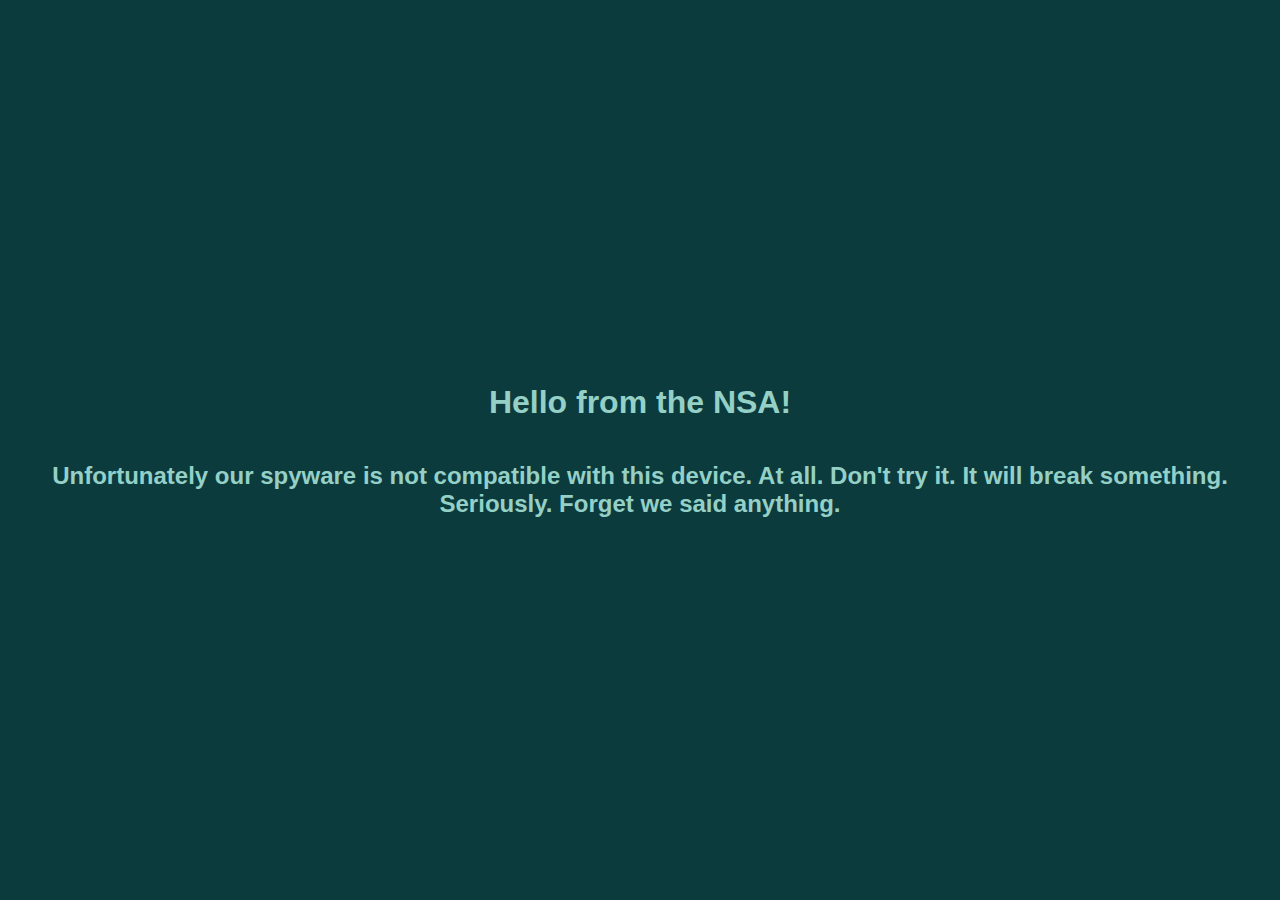
<file: root/incompatible.html>
<!DOCTYPE html>
<html lang="en" manifest="manifest.appcache">
<title>Incompatible Spyware</title>
<meta charset="utf-8">
<link rel="shortcut icon" href="img/site-icon.png">
<!-- UI Properties -->
<meta name="viewport" content="width=device-width, initial-scale=1.0, maximum-scale=1.0, user-scalable=no">
<link rel="stylesheet" type="text/css" href="css/incompatible.css">
<!-- iOS App Properties -->
<link rel="apple-touch-icon" href="img/ios-icon.png">
<link href="img/ios-launch.png" media="(device-width: 414px) and (-webkit-device-pixel-ratio: 3)" rel="apple-touch-startup-image" />
<body>
    <div class="center">
        <h1>Hello from the NSA!</h1>
        <h2>Unfortunately our spyware is not compatible with this device. At all. Don't try it. It will break something. Seriously. Forget we said anything.</h2>
    </div>
</body>
</html>
</file>
<file: root/css/incompatible.css>
@keyframes bob {
    0% {transform: translateY(-10px);}
    50% {transform: translateY(10px);}
    100% {transform: translateY(-10px);}
}

html, body {
    width: 100%;
    height: 100%;
    margin: 0;
    padding: 0;
}

body {
    display: flex;
    justify-content: center;
    align-items: center;
    font-family: Helvetica, sans-serif;
    color: #95d0c6;
    background-color: #0c3b3e;
}

.center {
    display: flex;
    flex-direction: column;
    text-align: center;
    animation: bob 5s ease-in-out infinite;
}
</file>
